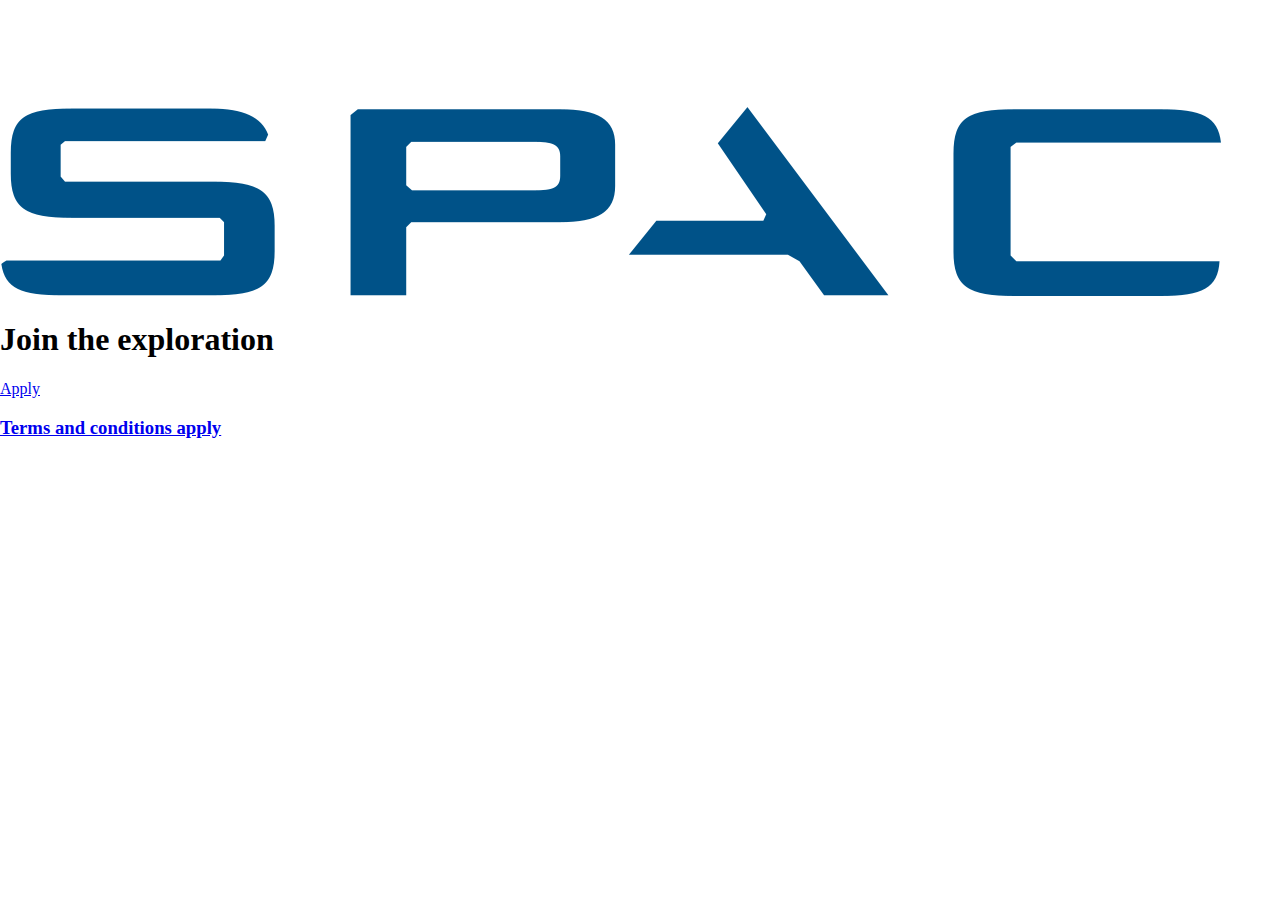
<file: index.html>
<!DOCTYPE html>
<html lang="en">
  <head>
      <link rel="preconnect" href="https://fonts.googleapis.com">
      <link rel="preconnect" href="https://fonts.gstatic.com" crossorigin>
      <link href="https://fonts.googleapis.com/css2?family=Orbitron:wght@400;800&display=swap" rel="stylesheet">
      <link rel="stylesheet" href="style.css" />
  </head>
  <body>
      <div id="hero">
          <img src="images/spacex.png" id="main-logo">
          <h1>Join the <span class="underline">exploration</span></h1>
          <a class="btn" href="slider.html" >Apply</button>
          </div>
      <h3>Terms and conditions apply</h3>
  </body>
</html>
</file>
<file: style.css>
html, body { margin: 0; height: 100%; }
#slider-container {
  position: relative;
  height: 100vh;
  overflow-x: auto;
  scroll-snap-type: x mandatory;
  scroll-behavior: smooth;
  -webkit-overflow-scrolling: touch;
}
.slider { display: flex; }
.slide {
  flex: none;
  width: 100vw;
  height: 90vh;
  scroll-snap-align: start;
  display: flex;
}
.slide model-viewer { width: 100%; height: 100%; display: block; }

/* دکمه‌های دایره‌ای ثابت */
.nav-buttons {
  position: fixed;
  bottom: 60px; /* کمی بالاتر از لبه */
  left: 50%;
  transform: translateX(-50%);
  display: flex;
  gap: 16px; /* فاصله بین دکمه‌ها */
  z-index: 10;
}

/* ظاهر هر دکمه */
.nav-buttons a {
  width: 22px;
  height: 22px;
  border-radius: 50%;
  background: rgba(57, 12, 65, 0.4);
  display: block;
  text-indent: -9999px; /* مخفی کردن شماره */
  transition: all 0.25s ease;
  border: 2px solid rgba(118, 129, 229, 0.7);
  cursor: pointer;
}

/* افکت hover */
.nav-buttons a:hover {
  background: rgba(117, 28, 28, 0.8);
  transform: scale(1.2);
}

/* حالت فعال (اختیاری، اگر بخوای به صورت دستی مشخص کنی) */
.nav-buttons a.active {
  background: black;
  border-color: rgb(15, 29, 131);
  transform: scale(1.4);
}
.nav-buttons a.active:hover {
  transform: scale(1.5);
}
</file>
